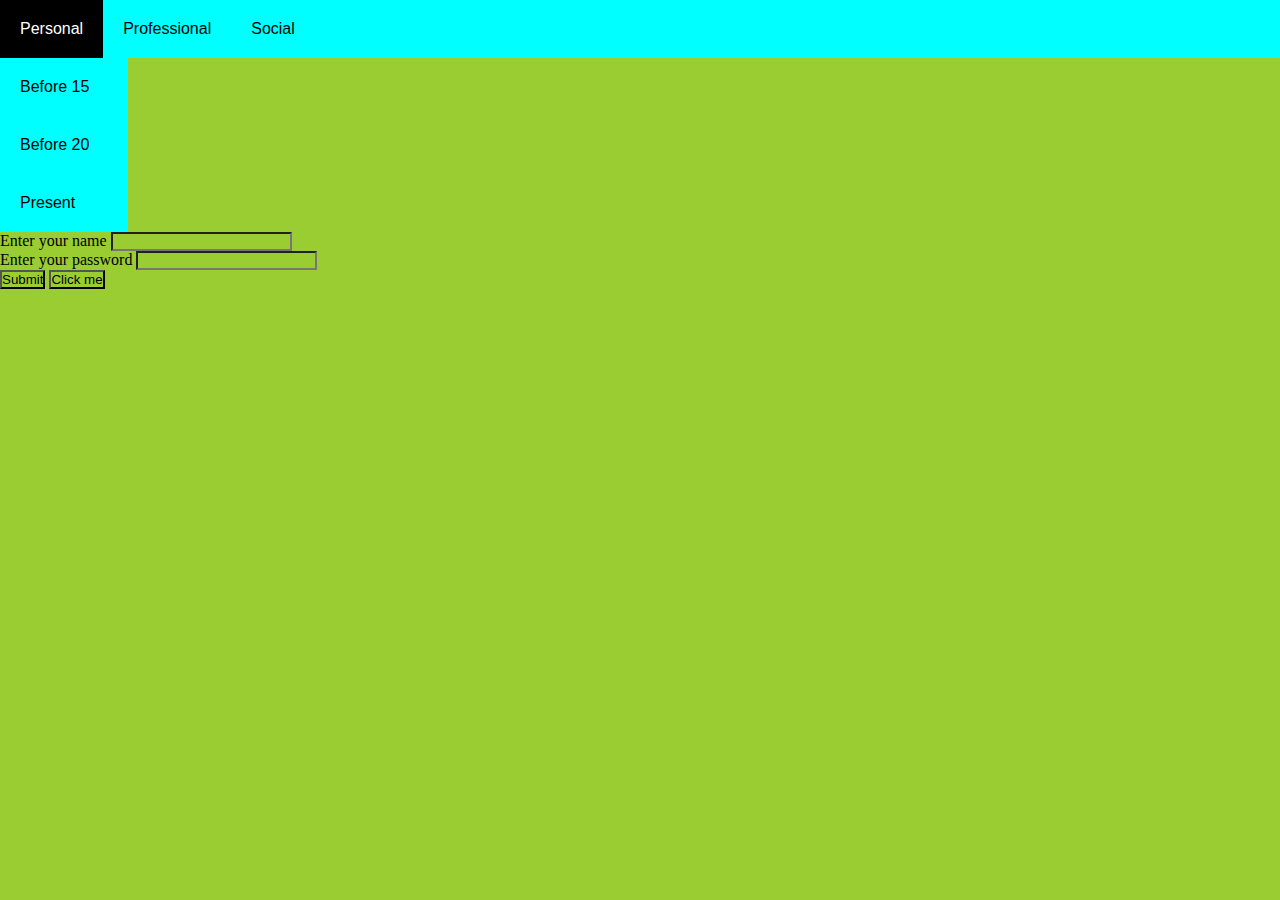
<file: Resume/index.html>
<!DOCTYPE html>
<html lang="en">
<head>
    <meta charset="UTF-8">
    <meta http-equiv="X-UA-Compatible" content="IE=edge">
    <meta name="viewport" content="width=device-width, initial-scale=1.0">
    <title>&#128513</title>
    <link rel="stylesheet" href="index.css">

</head>
<body>
    <header>
        <ul>
            <li>Personal</li>
            <li>Professional</li>
            <li>Social</li>
        </ul>
    </header>
    <nav>
        <ul>
            <li>Before 15</li>
            <li>Before 20</li>
            <li>Present</li>


        </ul>
    </nav>
    <div id="user">
        <form>
            <label for="name">Enter your name</label>
            <input type="text" name="name" id=""><br>
            <label for="password">Enter your password</label>
            <input type="password" name="password" id=""><br>
            <input type="submit" value="Submit">
            <input type="button" value="Click me">
        </form>
    </div>
</body>
</html>
</file>
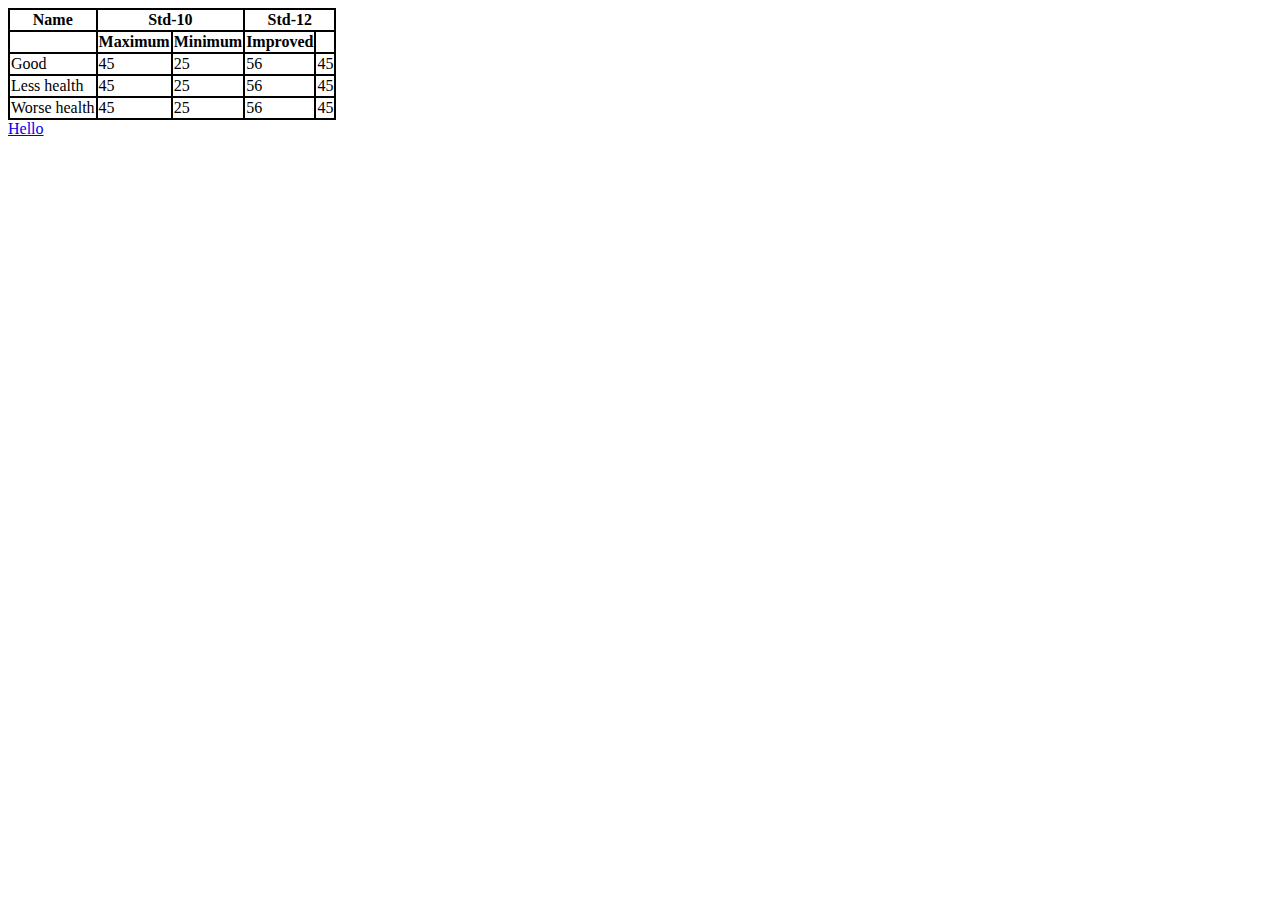
<file: Sept-7/index.html>
<!DOCTYPE html>
<html lang="en">
<head>
    <meta charset="UTF-8">
    <meta http-equiv="X-UA-Compatible" content="IE=edge">
    <meta name="viewport" content="width=device-width, initial-scale=1.0">
    <title>Students information</title>
    <style>
        table,thead,tbody,th,td{
            border:2px solid black;
            border-collapse: collapse;
        }
    </style>
</head>
<body>
    <table>
        <thead>
          <tr>
              <th>Name</th>
              <th colspan="2,3">Std-10</th>
              <th colspan="4,5">Std-12</th>
          </tr>
          <tr>
              <th></th>
              <th>Maximum</th>
              <th>Minimum</th>
              <th>Improved</th>
              <th></th>
          </tr>
        </thead>
        <tbody>
           <tr>
               <td>Good</td>
               <td>45</td>
               <td>25</td>
               <td>56</td>
               <td>45</td>

           </tr>
           <tr>
            <td>Less health</td>
            <td>45</td>
            <td>25</td>
            <td>56</td>
            <td>45</td>

        </tr>
        <tr>
            <td>Worse health</td>
            <td>45</td>
            <td>25</td>
            <td>56</td>
            <td>45</td>

        </tr>
        </tbody>
    </table>
<a href="http://www.guvi.in" target="_top" >Hello</a> 
</body>
</html>
</file>
<file: Resume/index.css>
*{
    padding: 0;
    margin: 0;
    background-color:yellowgreen;
}
header{
    background-color: azure;
    display: flex;
    text-decoration: none;
}
header ul{
    background-color: aqua;
    text-decoration: none;
    list-style-type: none;
    display:flex;
    width:100%;
    

}
header ul li{
    background-color: aqua;
    padding: 20px;
    font-family: Arial, Helvetica, sans-serif;
}
header ul li:hover{
    background-color: black;
    color: white;
    cursor: pointer;
}
nav{
    background-color: aqua;
    display: flex;
    width:10%;
    height:100%;

}
nav ul{
    height:100%;
}
nav ul li{
    background-color: aqua;
    padding: 20px;
    font-family: Arial, Helvetica, sans-serif;
}
nav ul li:hover{
    background-color: black;
    cursor: pointer;
    color: white;
}
#user{
    align-content:center;
    display: inline-flex;

}
</file>
